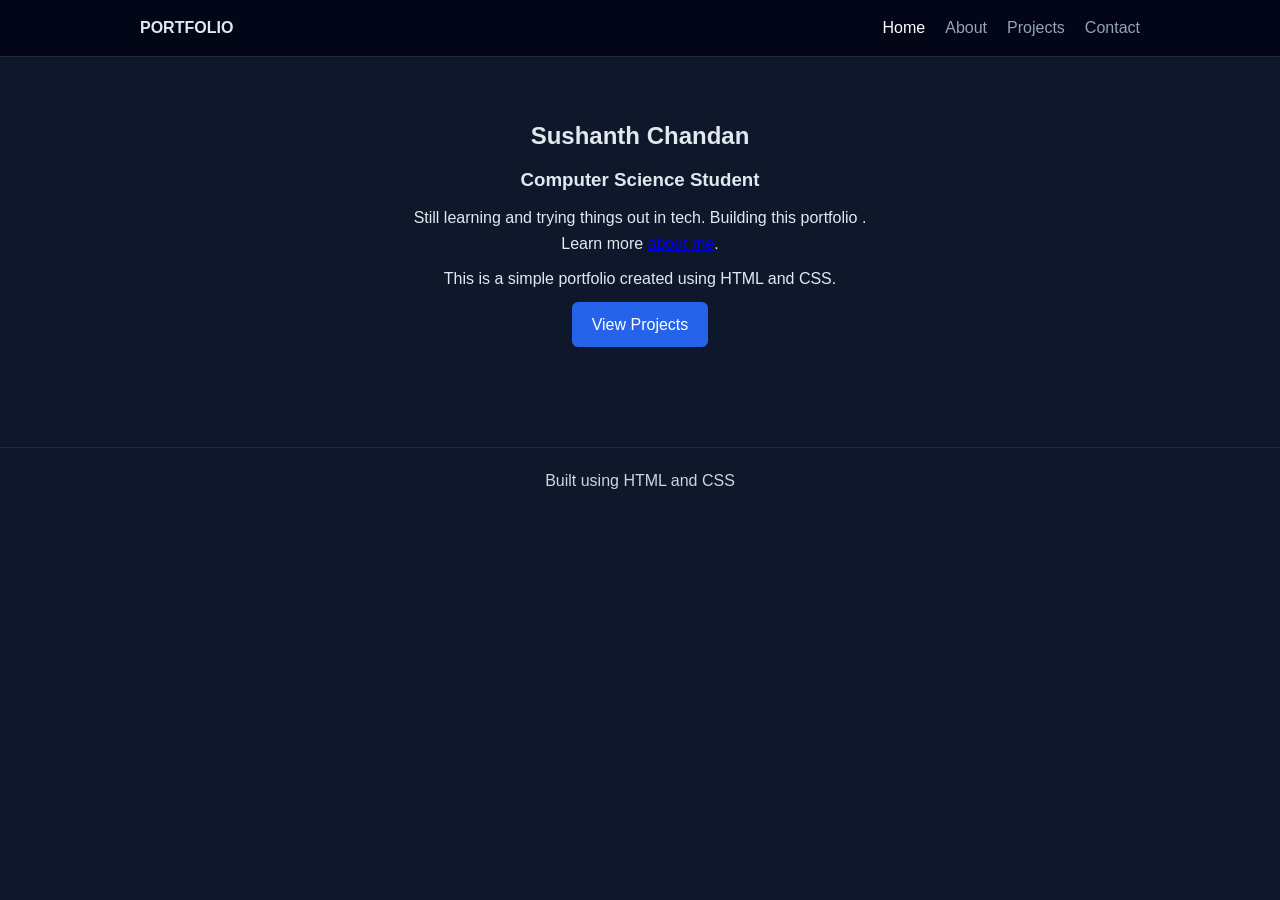
<file: index.html>
<!-- update -->
<!DOCTYPE html>
<html>
<head>
    <title>Portfolio</title>
    <link rel="stylesheet" href="style.css">
</head>
<body>

<nav class="navbar">
    <div class="container nav-container">
        <div class="nav-logo">PORTFOLIO</div>
        <ul class="nav-menu">
            <li><a href="index.html" class="nav-link active">Home</a></li>
            <li><a href="about.html" class="nav-link">About</a></li>
            <li><a href="projects.html" class="nav-link">Projects</a></li>
            <li><a href="contact.html" class="nav-link">Contact</a></li>
        </ul>
    </div>
</nav>

<section class="hero container">
    <h1>Sushanth Chandan</h1>
    <h3>Computer Science Student</h3>

    <p>Still learning and trying things out in tech. Building this portfolio .</p>

    <!-- ✅ internal link -->
    <p>Learn more <a href="about.html">about me</a>.</p>

    <p style="margin-top:10px;">This is a simple portfolio created using HTML and CSS.</p>

    <a href="projects.html" class="btn">View Projects</a>
</section>

<footer class="footer">
    <p>Built using HTML and CSS</p>
</footer>

</body>
</html>
</file>
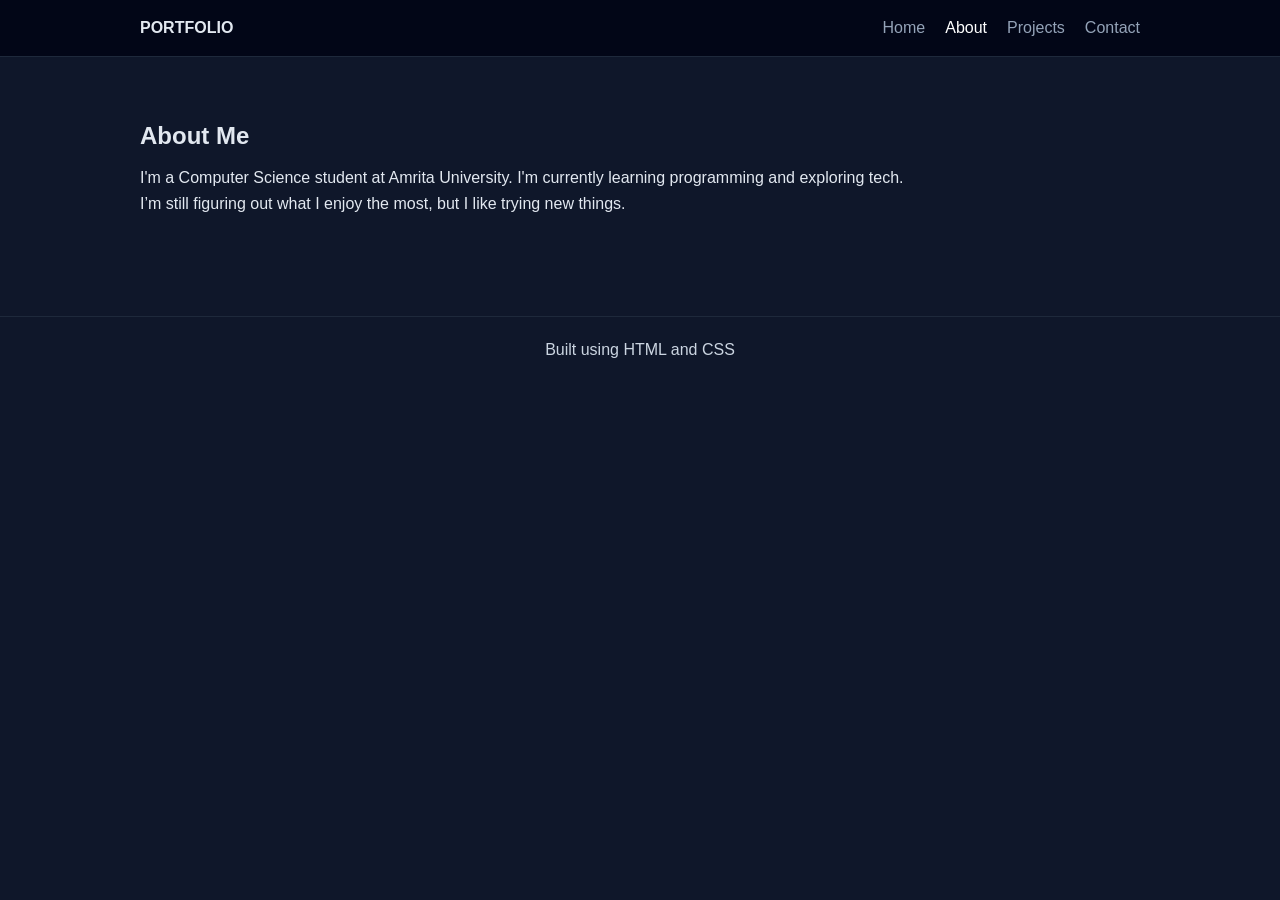
<file: about.html>
<!DOCTYPE html>
<html>
<head>
    <title>About</title>
    <link rel="stylesheet" href="style.css">
</head>
<body>

<nav class="navbar">
    <div class="container nav-container">
        <div class="nav-logo">PORTFOLIO</div>
        <ul class="nav-menu">
            <li><a href="index.html" class="nav-link">Home</a></li>
            <li><a href="about.html" class="nav-link active">About</a></li>
            <li><a href="projects.html" class="nav-link">Projects</a></li>
            <li><a href="contact.html" class="nav-link">Contact</a></li>
        </ul>
    </div>
</nav>

<section class="container">
    <h1>About Me</h1>

    <p>
        I'm a Computer Science student at Amrita University.
        I'm currently learning programming and exploring tech.
    </p>

    <p>
        I’m still figuring out what I enjoy the most, but I like trying new things.
    </p>

</section>

<footer class="footer">
    <p>Built using HTML and CSS</p>
</footer>

</body>
</html>
</file>
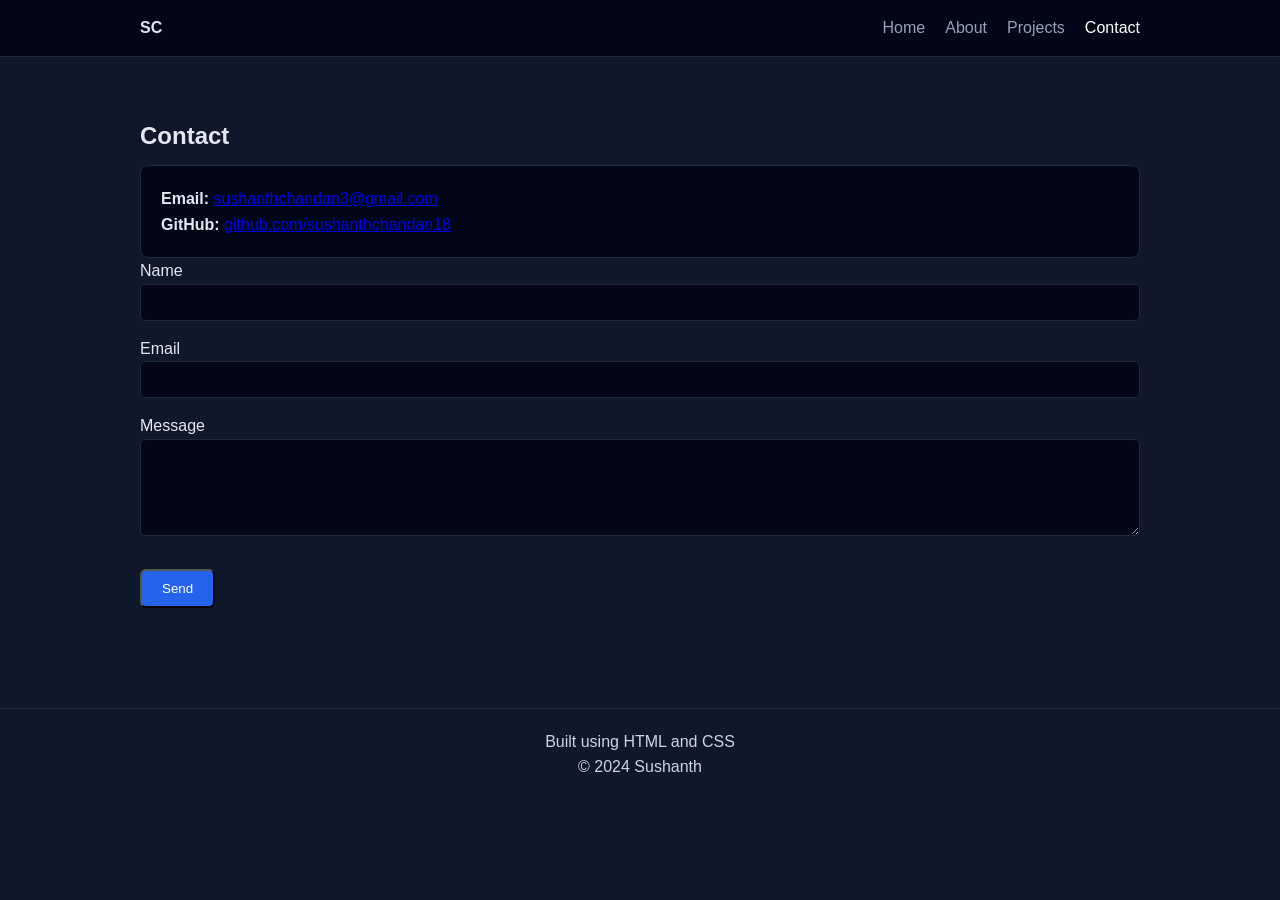
<file: contact.html>
<!DOCTYPE html>
<html>
<head>
    <title>Contact</title>
    <link rel="stylesheet" href="style.css">
</head>
<body>

<nav class="navbar">
    <div class="container nav-container">
        <div class="nav-logo">SC</div>
        <ul class="nav-menu">
            <li><a href="index.html" class="nav-link">Home</a></li>
            <li><a href="about.html" class="nav-link">About</a></li>
            <li><a href="projects.html" class="nav-link">Projects</a></li>
            <li><a href="contact.html" class="nav-link active">Contact</a></li>
        </ul>
    </div>
</nav>

<section class="container">
    <h1>Contact</h1>

    <!-- Contact Info -->
    <div class="card">
        <p><strong>Email:</strong> 
            <a href="mailto:sushanthchandan3@gmail.com">
                sushanthchandan3@gmail.com
            </a>
        </p>

        <p><strong>GitHub:</strong> 
            <a href="https://github.com/sushanthchandan18" target="_blank">
                github.com/sushanthchandan18
            </a>
        </p>
    </div>

    <!-- Simple Form -->
    <form>
        <label>Name</label>
        <input type="text" required>

        <label>Email</label>
        <input type="email" required>

        <label>Message</label>
        <textarea rows="5" required></textarea>

        <button class="btn">Send</button>
    </form>
</section>

<footer class="footer">
    <p>Built using HTML and CSS</p>
    <p>© 2024 Sushanth</p>
</footer>

</body>
</html>
</file>
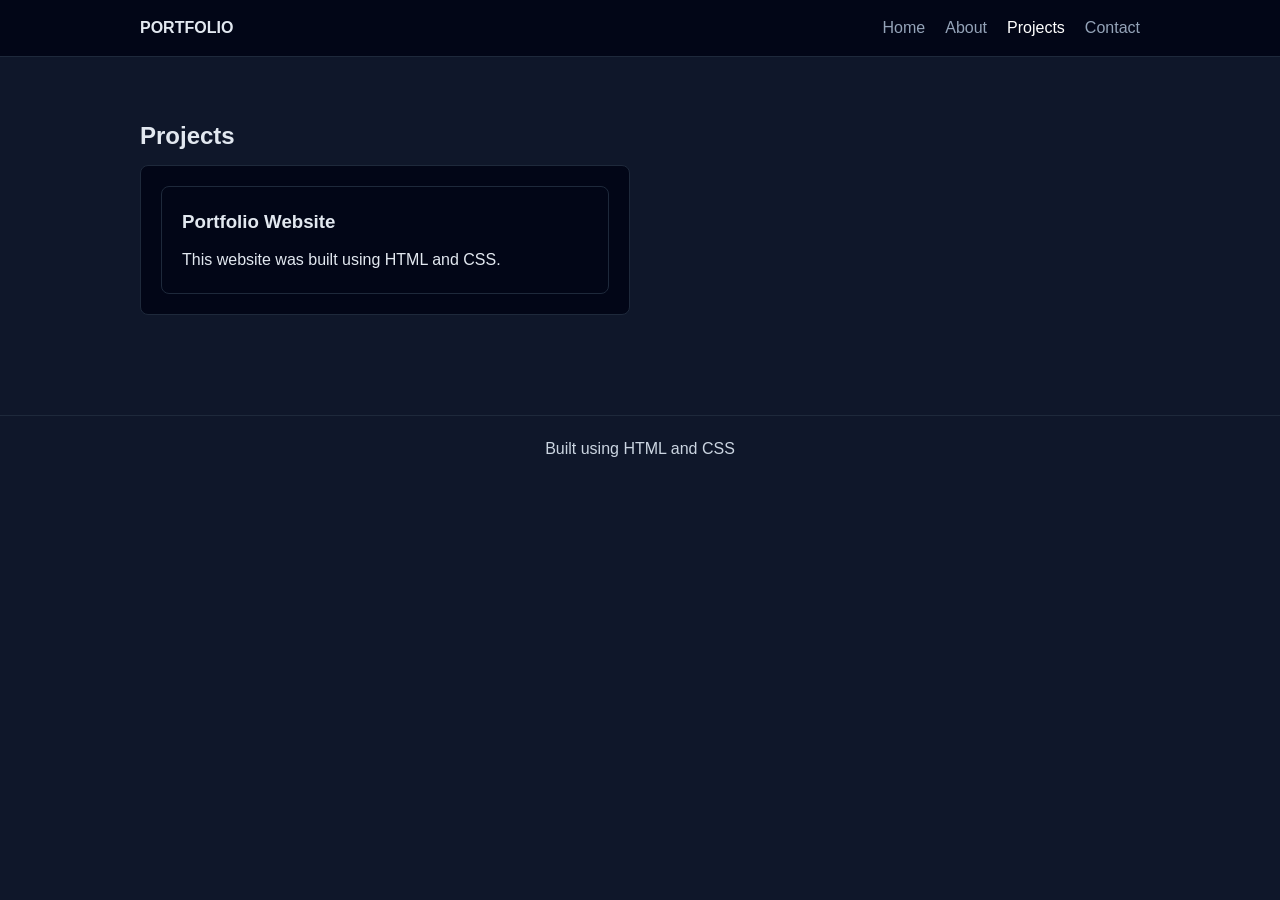
<file: projects.html>
<!DOCTYPE html>
<html>
<head>
    <title>Projects</title>
    <link rel="stylesheet" href="style.css">
</head>
<body>

<nav class="navbar">
    <div class="container nav-container">
        <div class="nav-logo">PORTFOLIO</div>
        <ul class="nav-menu">
            <li><a href="index.html" class="nav-link">Home</a></li>
            <li><a href="about.html" class="nav-link">About</a></li>
            <li><a href="projects.html" class="nav-link active">Projects</a></li>
            <li><a href="contact.html" class="nav-link">Contact</a></li>
        </ul>
    </div>
</nav>

<section class="container">
    <h1>Projects</h1>

    <div class="grid grid-2">

        <div class="card">
<div class="card">
    <h3>Portfolio Website</h3>
    <p>This website was built using HTML and CSS.</p>
</div>

    
</section>

<footer class="footer">
    <p>Built using HTML and CSS</p>
</footer>

</body>
</html>
</file>
<file: style.css>
/* Reset */
* {
    margin: 0;
    padding: 0;
    box-sizing: border-box;
}

body {
    font-family: Arial, sans-serif;
    background: #0f172a;
    color: #e2e8f0;
    line-height: 1.6;
}

/* Container */
.container {
    width: 90%;
    max-width: 1000px;
    margin: auto;
}

/* Navbar */
.navbar {
    background: #020617;
    padding: 15px 0;
    border-bottom: 1px solid #1e293b;
}

.nav-container {
    display: flex;
    justify-content: space-between;
    align-items: center;
}

.nav-logo {
    font-weight: bold;
}

.nav-menu {
    display: flex;
    gap: 20px;
    list-style: none;
}

.nav-link {
    text-decoration: none;
    color: #94a3b8;
}

.nav-link:hover,
.nav-link.active {
    color: white;
}

/* Sections */
section {
    padding: 60px 0;
}

/* Headings */
h1, h2, h3 {
    margin-bottom: 10px;
}

/* Hero */
.hero {
    text-align: center;
}

/* Button */
.btn {
    display: inline-block;
    padding: 10px 20px;
    background: #2563eb;
    color: white;
    text-decoration: none;
    border-radius: 6px;
    margin-top: 10px;
}

.btn:hover {
    background: #1d4ed8;
}

/* Cards */
.card {
    background: #020617;
    border: 1px solid #1e293b;
    border-radius: 8px;
    padding: 20px;
    transition: 0.2s;
}

.card:hover {
    transform: translateY(-5px);
}

/* Grid */
.grid {
    display: grid;
    gap: 20px;
}

.grid-2 {
    grid-template-columns: 1fr 1fr;
}

/* Form */
input, textarea {
    width: 100%;
    padding: 10px;
    margin-bottom: 15px;
    background: #020617;
    border: 1px solid #1e293b;
    color: white;
    border-radius: 5px;
}

/* Footer */
.footer {
    text-align: center;
    padding: 20px;
    border-top: 1px solid #1e293b;
    margin-top: 40px;
    color: #cbd5e1;
}

/* ✅ RESPONSIVE (IMPORTANT) */
@media (max-width: 768px) {
    .nav-menu {
        flex-direction: column;
        gap: 10px;
    }

    .grid-2 {
        grid-template-columns: 1fr;
    }

    .container {
        width: 95%;
    }
}
</file>
